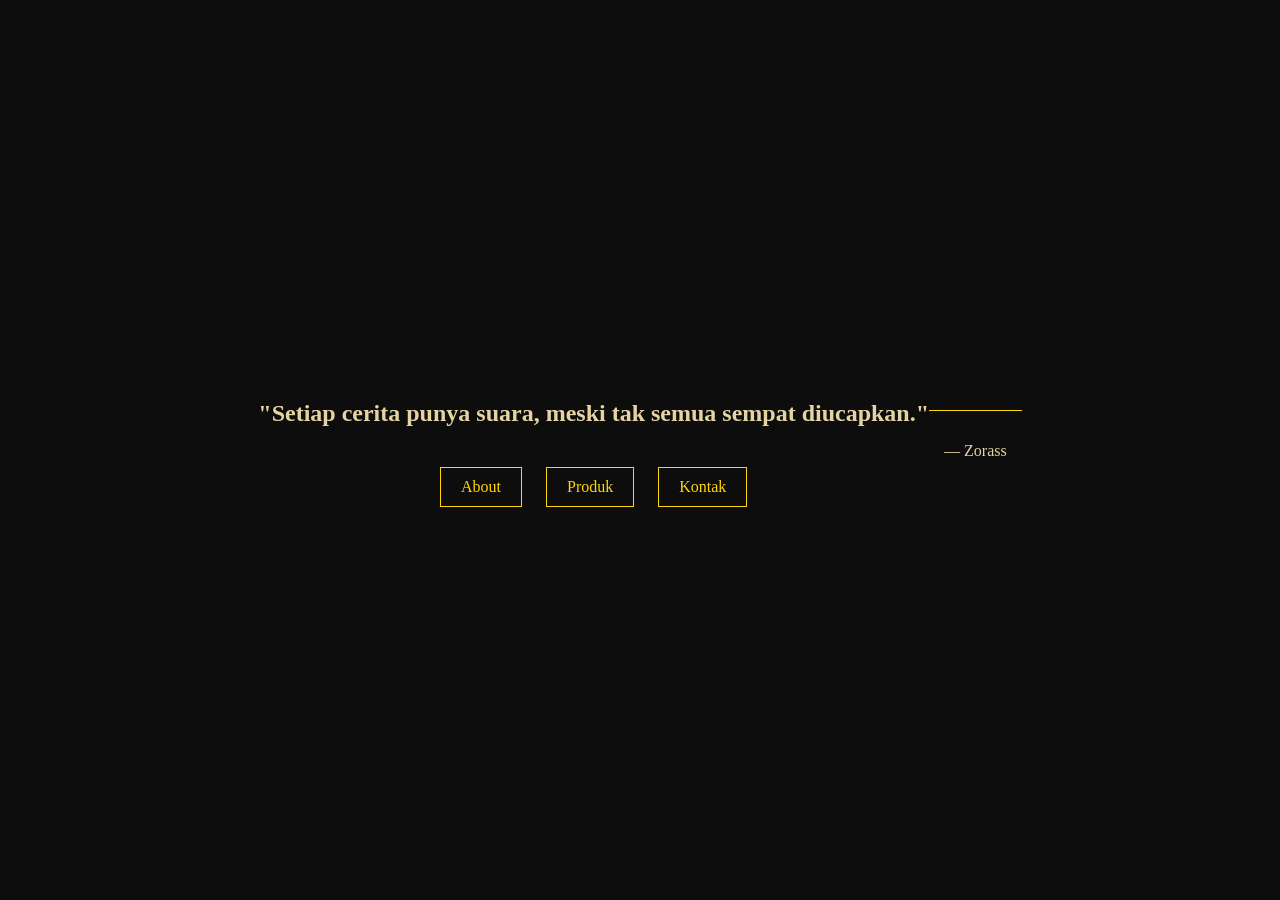
<file: index.html>
<!DOCTYPE html>
<html>
<head>
    <title>Zorass Script</title>
    <link rel="stylesheet" href="style.css">
</head>
<body class="home">

<div class="overlay">
    <h1 class="quote">"Setiap cerita punya suara, meski tak semua sempat diucapkan."</h1>

    <div class="menu">
        <a href="about.html">About</a>
        <a href="produk.html">Produk</a>
        <a href="kontak.html">Kontak</a>
    </div>
</div>

<footer>
    <p>— Zorass</p>
</footer>

</body>
</html>
</file>
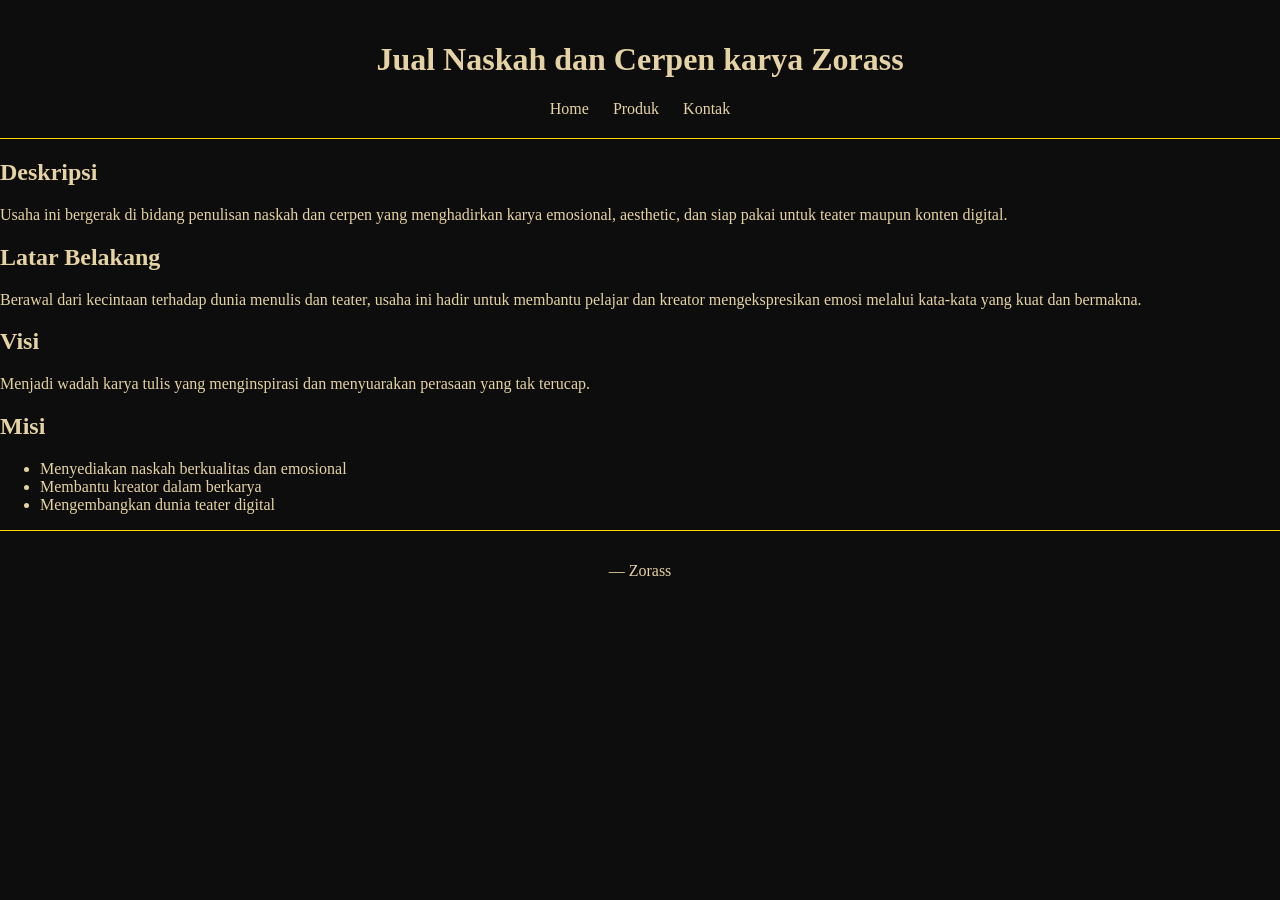
<file: about.html>
<!DOCTYPE html>
<html>
<head>
    <title>About</title>
    <link rel="stylesheet" href="style.css">
</head>
<body>

<header>
    <h1>Jual Naskah dan Cerpen karya Zorass</h1>
    <nav>
        <a href="index.html">Home</a>
        <a href="produk.html">Produk</a>
        <a href="kontak.html">Kontak</a>
    </nav>
</header>

<section>
    <h2>Deskripsi</h2>
    <p>
        Usaha ini bergerak di bidang penulisan naskah dan cerpen yang menghadirkan karya emosional,
        aesthetic, dan siap pakai untuk teater maupun konten digital.
    </p>

    <h2>Latar Belakang</h2>
    <p>
        Berawal dari kecintaan terhadap dunia menulis dan teater, usaha ini hadir untuk membantu pelajar
        dan kreator mengekspresikan emosi melalui kata-kata yang kuat dan bermakna.
    </p>

    <h2>Visi</h2>
    <p>Menjadi wadah karya tulis yang menginspirasi dan menyuarakan perasaan yang tak terucap.</p>

    <h2>Misi</h2>
    <ul>
        <li>Menyediakan naskah berkualitas dan emosional</li>
        <li>Membantu kreator dalam berkarya</li>
        <li>Mengembangkan dunia teater digital</li>
    </ul>
</section>

<footer>
    <p>— Zorass</p>
</footer>

</body>
</html>
</file>
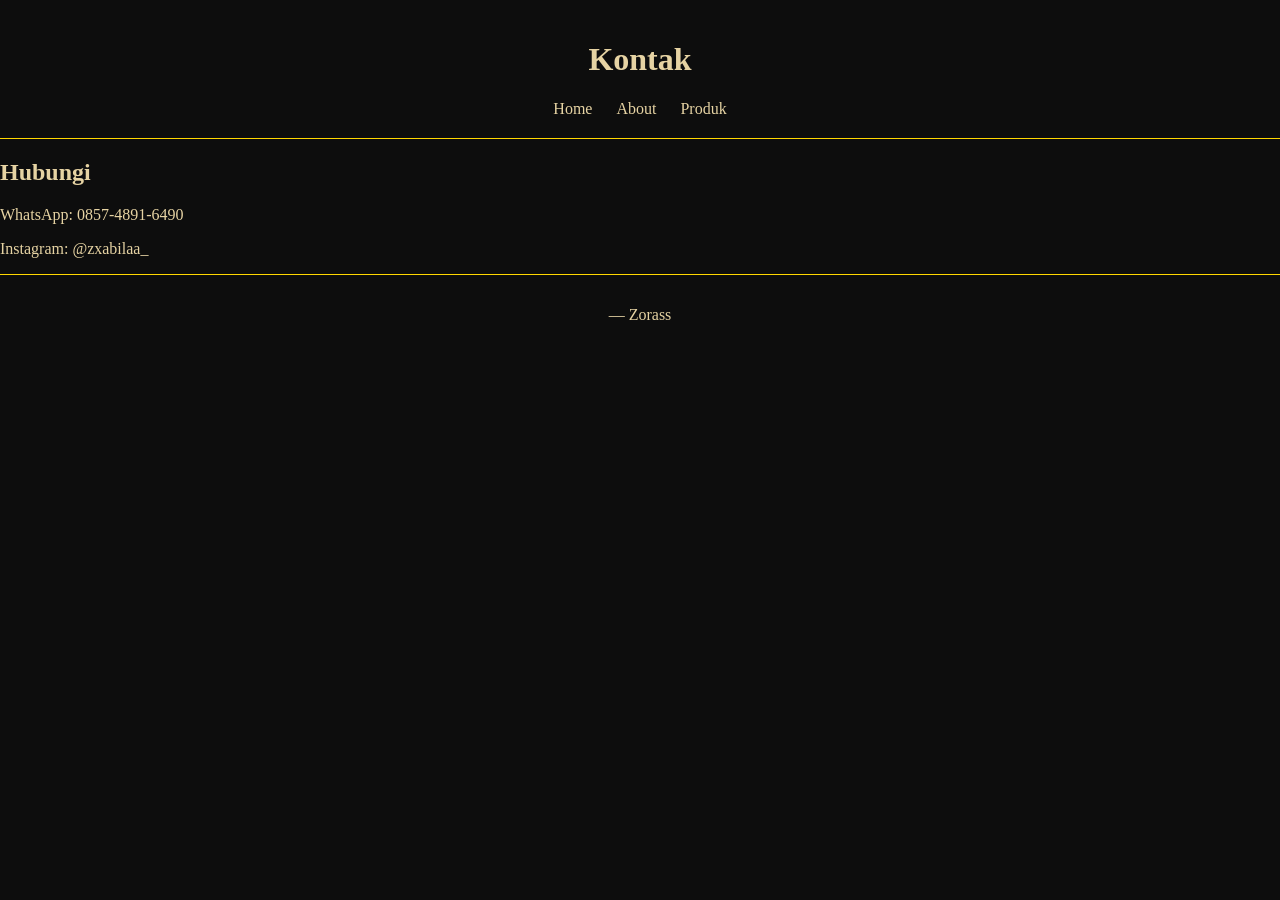
<file: kontak.html>
<!DOCTYPE html>
<html>
<head>
    <title>Kontak</title>
    <link rel="stylesheet" href="style.css">
</head>
<body>

<header>
    <h1>Kontak</h1>
    <nav>
        <a href="index.html">Home</a>
        <a href="about.html">About</a>
        <a href="produk.html">Produk</a>
    </nav>
</header>

<section>
    <h2>Hubungi</h2>
    <p>WhatsApp: 0857-4891-6490</p>
    <p>Instagram: @zxabilaa_</p>
</section>

<footer>
    <p>— Zorass</p>
</footer>

</body>
</html>
</file>
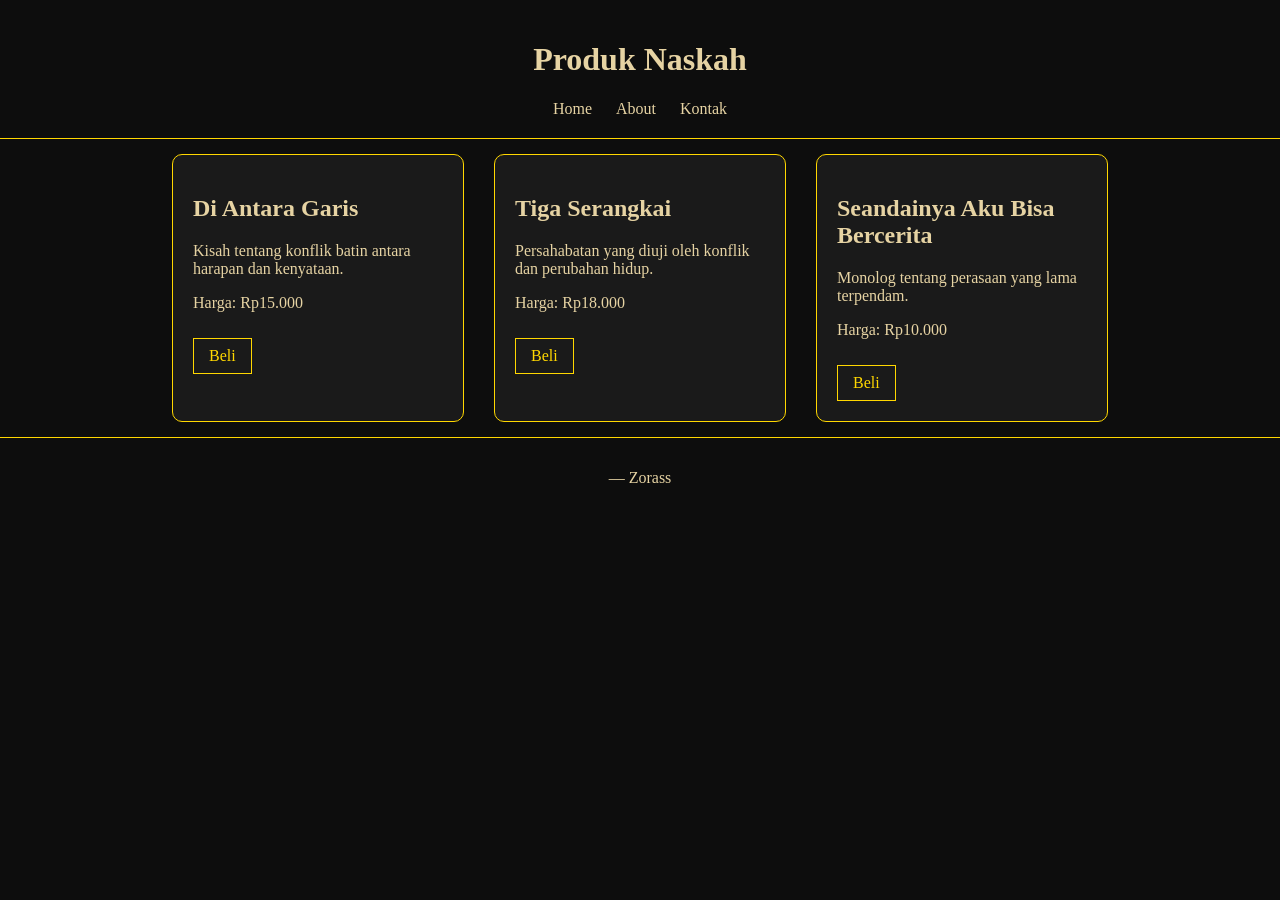
<file: produk.html>
<!DOCTYPE html>
<html>
<head>
    <title>Produk</title>
    <link rel="stylesheet" href="style.css">
</head>
<body>

<header>
    <h1>Produk Naskah</h1>
    <nav>
        <a href="index.html">Home</a>
        <a href="about.html">About</a>
        <a href="kontak.html">Kontak</a>
    </nav>
</header>

<section class="produk-container">

    <div class="card">
        <h2>Di Antara Garis</h2>
        <p>Kisah tentang konflik batin antara harapan dan kenyataan.</p>
        <p>Harga: Rp15.000</p>
        <a href="https://wa.me/6285748916490?text=Halo%20saya%20ingin%20membeli%20naskah%20Di%20Antara%20Garis" class="btn">Beli</a>
    </div>

    <div class="card">
        <h2>Tiga Serangkai</h2>
        <p>Persahabatan yang diuji oleh konflik dan perubahan hidup.</p>
        <p>Harga: Rp18.000</p>
        <a href="https://wa.me/6285748916490?text=Halo%20saya%20ingin%20membeli%20naskah%20Tiga%20Serangkai" class="btn">Beli</a>
    </div>

    <div class="card">
        <h2>Seandainya Aku Bisa Bercerita</h2>
        <p>Monolog tentang perasaan yang lama terpendam.</p>
        <p>Harga: Rp10.000</p>
        <a href="https://wa.me/6285748916490?text=Halo%20saya%20ingin%20membeli%20naskah%20Seandainya%20Aku%20Bisa%20Bercerita" class="btn">Beli</a>
    </div>

</section>

<footer>
    <p>— Zorass</p>
</footer>

</body>
</html>
</file>
<file: style.css>
body {
    margin: 0;
    font-family: Georgia, serif;
    background-color: #0d0d0d;
    color: #e6d3a3;
}

/* HOME */
.home {
    display: flex;
    justify-content: center;
    align-items: center;
    height: 100vh;
}

.overlay {
    text-align: center;
}

.quote {
    font-size: 24px;
    margin-bottom: 30px;
}

.menu a {
    display: inline-block;
    margin: 10px;
    padding: 10px 20px;
    border: 1px solid gold;
    color: gold;
    text-decoration: none;
}

.menu a:hover {
    background: gold;
    color: black;
}

/* HEADER */
header {
    text-align: center;
    padding: 20px;
    border-bottom: 1px solid gold;
}

nav a {
    margin: 10px;
    color: #e6d3a3;
    text-decoration: none;
}

/* PRODUK */
.produk-container {
    display: flex;
    justify-content: center;
    flex-wrap: wrap;
}

.card {
    background: #1a1a1a;
    border: 1px solid gold;
    padding: 20px;
    margin: 15px;
    width: 250px;
    border-radius: 10px;
}

.btn {
    display: inline-block;
    margin-top: 10px;
    padding: 8px 15px;
    border: 1px solid gold;
    color: gold;
    text-decoration: none;
}

.btn:hover {
    background: gold;
    color: black;
}

/* FOOTER */
footer {
    text-align: center;
    padding: 15px;
    border-top: 1px solid gold;
}
</file>
